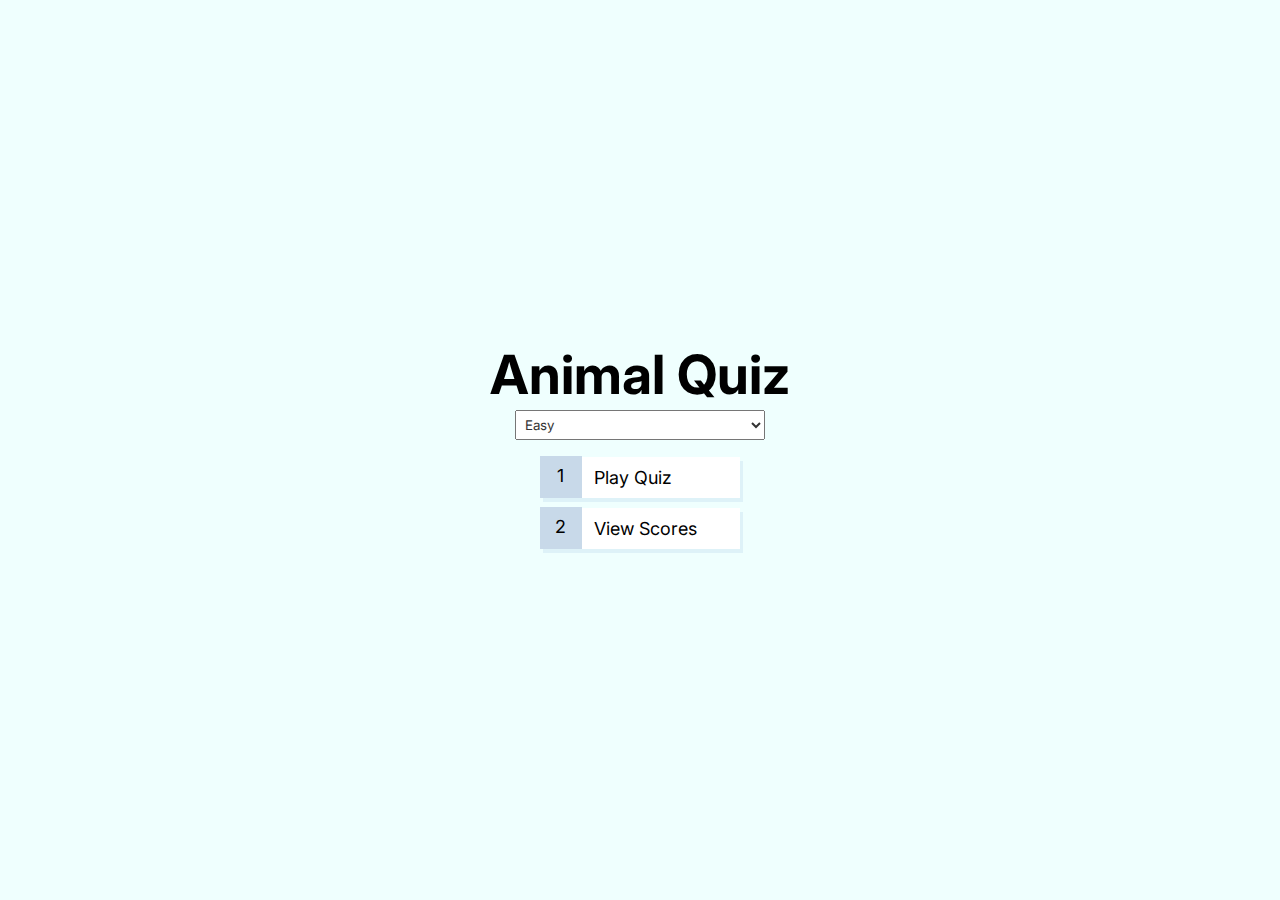
<file: index.html>
<!DOCTYPE html>
<html lang="en">
  <head>
    <meta charset="UTF-8" />
    <meta name="viewport" content="width=device-width, initial-scale=1.0" /> <!-- Set webpage viewport -->
    <meta http-equiv="X-UA-Compatible" content="ie=edge" />
    <title>Animal Quiz</title> <!-- Change Webpage Title -->
    <link rel="stylesheet" href="app.css" /> <!-- Link CSS File -->
  </head>
  <body>  <!-- The body element represents the main content area of the HTML document. -->
    <div class="container"> <!-- The container div provides a layout container for the content. -->
      <select id="difficultyDropdown">  <!-- The select element with id "difficultyDropdown" represents a dropdown menu for selecting the difficulty level. -->
        <option value="easy">Easy</option>   <!-- The option element represents an option in the dropdown menu, with the value "easy" and the label "Easy". -->
        <option value="medium">Medium</option> <!-- The option element represents an option in the dropdown menu, with the value "medium" and the label "Medium". -->
        <option value="hard">Hard</option> <!-- The option element represents an option in the dropdown menu, with the value "hard" and the label "Hard". -->
      </select>
      <div id="home" class="flex-center flex-column"> <!-- The home div represents the main content of the home page and uses flexbox for centering and column alignment. -->
        <h1>Animal Quiz</h1> <!-- The h1 element displays the heading "Animal Quiz". -->
        <a  id="startgame" class="btn" href="./game.html">Play Quiz <!-- The link element with id "startgame" serves as a button for starting the quiz and links to the "game.html" page. -->
          <div class="rectangle1"><p>1</p></div>
        </a>
        <a class="btn" href="./highscores.html">View Scores  <!-- The link element serves as a button for viewing the high scores and links to the "highscores.html" page. -->
          <div class="rectangle1"><p>2</p></div>
        </a>
      </div>
    </div>
  </body>
  <script src="app.js"></script> <!-- Link JavaScript File -->
</html>
</file>
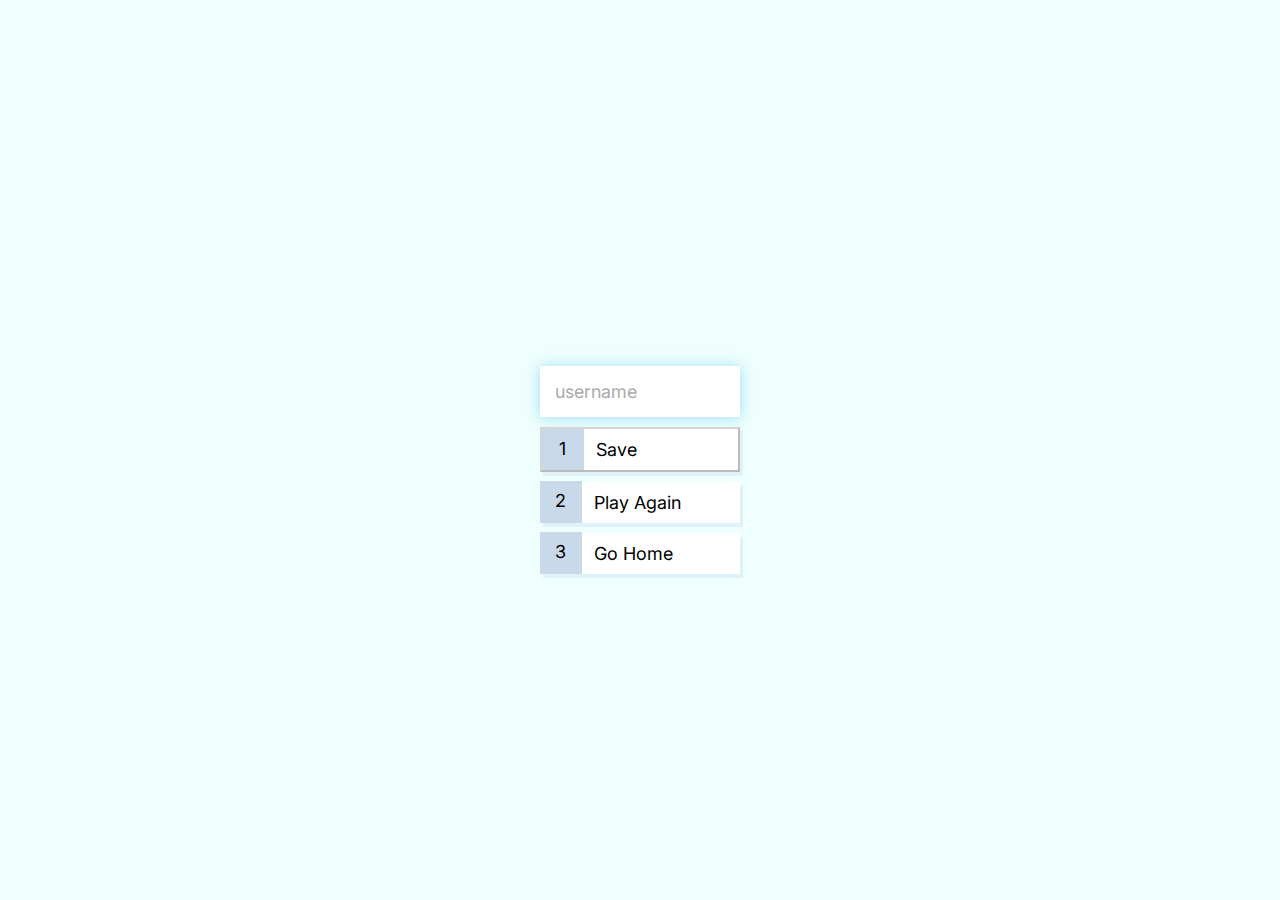
<file: end.html>
<!DOCTYPE html>
<html lang="en">
  <head>
    <meta charset="UTF-8" />
    <meta name="viewport" content="width=device-width, initial-scale=1.0" />
    <meta http-equiv="X-UA-Compatible" content="ie=edge" />
    <title>Congrats!</title>
    <link rel="stylesheet" href="app.css" />
  </head>
  <body>
    <div class="container">
      <div id="end" class="flex-center flex-column">
        <h1 id="finalScore"></h1>
        <form>
          <input
            type="text"
            name="username"
            id="username"
            placeholder="username"
          />
          <button
            type="submit"
            class="btn"
            id="saveScoreBtn"
            onclick="saveHighScore(event)"
            disabled
          >
          <div class="rectangle1 btnrectangle"><p>1</p></div>
            Save
          </button>
        </form>
        <a class="btn" href="/game.html">Play Again

          <div class="rectangle1"><p>2</p></div>
        </a>
        <a class="btn" href="/">Go Home

          <div class="rectangle1"><p>3</p></div>
        </a>
      </div>
    </div>
    <script src="end.js"></script>
  </body>
</html>
</file>
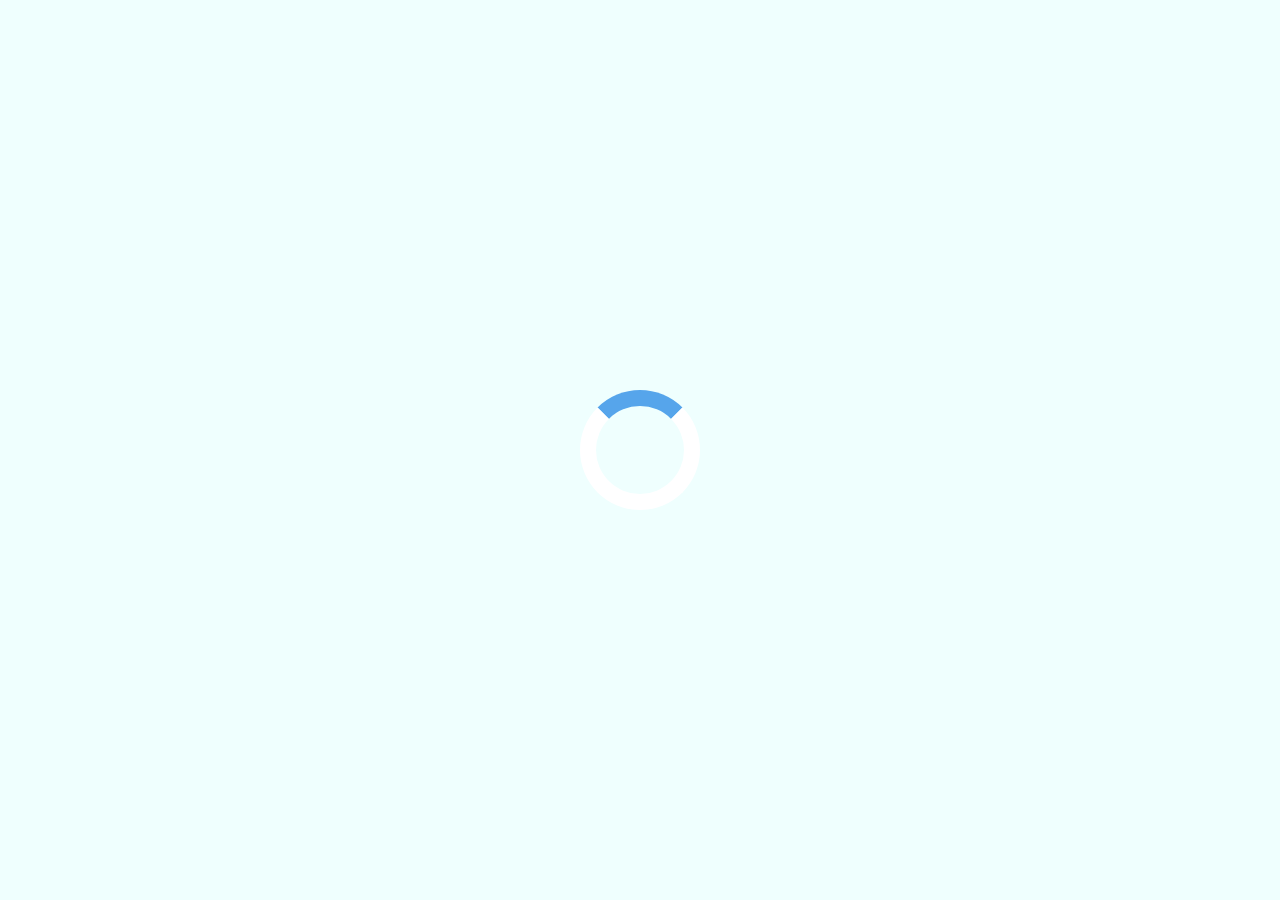
<file: game.html>
<!DOCTYPE html>
<html lang="en">
  <head>
    <meta charset="UTF-8" />
    <meta name="viewport" content="width=device-width, initial-scale=1.0" />
    <meta http-equiv="X-UA-Compatible" content="ie=edge" />
    <title>Quick Quiz - Play</title>
    <link rel="stylesheet" href="app.css" />
    <link rel="stylesheet" href="game.css" />
  </head>
  <body>
    <div class="container">
      <div id="loader"></div>
      <div id="game" class="justify-center flex-column hidden">
        <div id="hud">
          
          <div id="hud-item" class="totalscore">
            <p class="hud-prefix score-wrapper">
              Score: <span id="score">0</span>
            </p>
          </div>
          <div id="hud-item" class="questionscore">
            <p id="progressText" class="hud-prefix">
              Question
            </p>
          </div>
          <div id="hud-item">
            <div id="progressBar">
              <div id="progressBarFull"></div>
            </div>
          </div>
        </div>
        <h2 id="question"></h2>
        <div class="choice-container">
          <p class="choice-prefix">1</p>
          <p class="choice-text" data-number="1"></p>
        </div>
        <div class="choice-container">
          <p class="choice-prefix">2</p>
          <p class="choice-text" data-number="2"></p>
        </div>
        <div class="choice-container">
          <p class="choice-prefix">3</p>
          <p class="choice-text" data-number="3"></p>
        </div>
        <div class="choice-container">
          <p class="choice-prefix">4</p>
          <p class="choice-text" data-number="4"></p>
        </div>
      </div>
      <div id="textstatus">Correct! Good Job</div>

    </div>
    <script src="game.js"></script>
  </body>
</html>
</file>
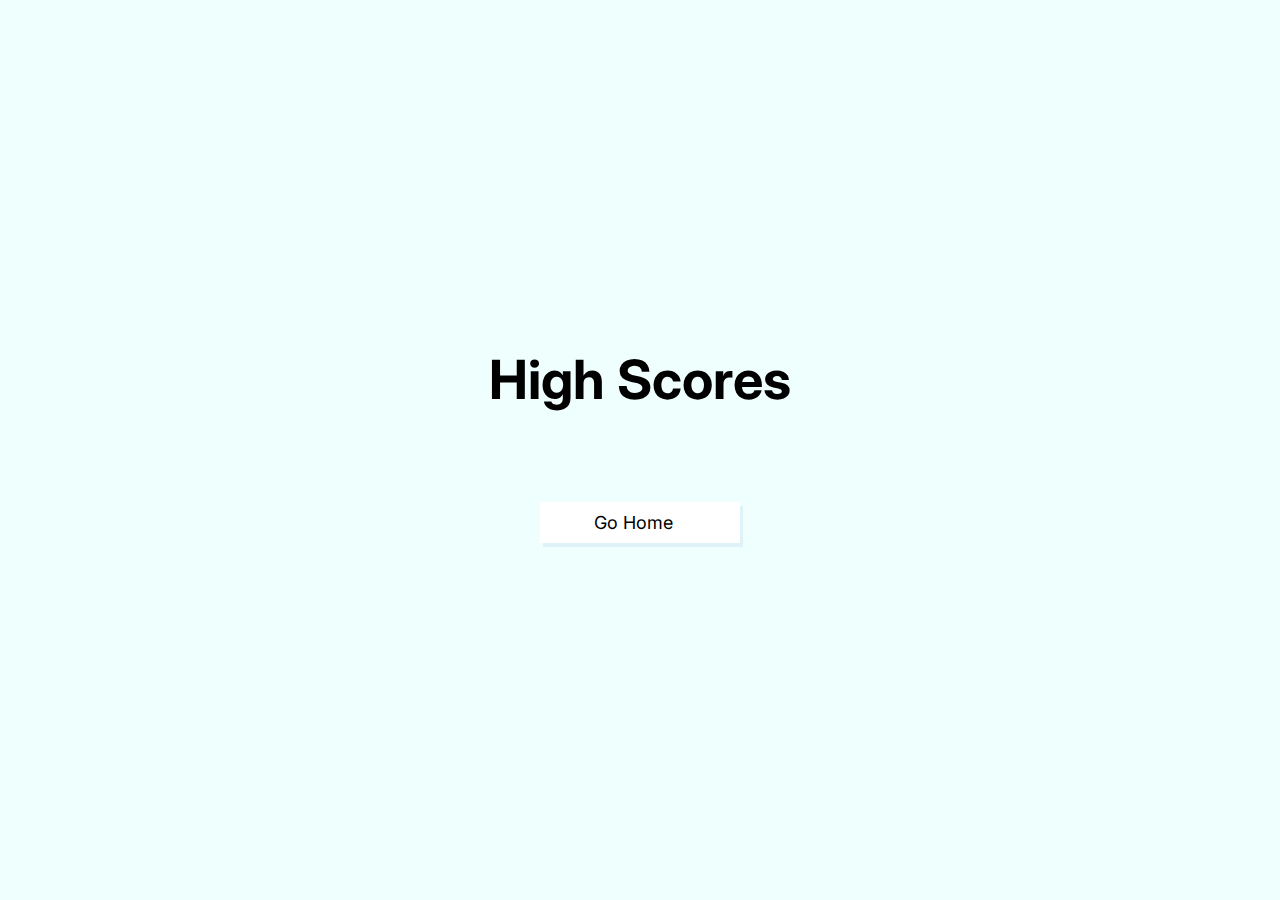
<file: highscores.html>
<!DOCTYPE html>
<html lang="en">
  <head>
    <meta charset="UTF-8" />
    <meta name="viewport" content="width=device-width, initial-scale=1.0" /> <!-- Set webpage viewport -->
    <meta http-equiv="X-UA-Compatible" content="ie=edge" />
    <title>High Scores</title> <!-- Change Webpage Title -->
    <link rel="stylesheet" href="app.css" /> <!-- Link CSS File -->
    <link rel="stylesheet" href="highscores.css" /> <!-- Link CSS File -->
  </head>
  <body> <!-- The body element represents the main content area of the HTML document. -->
    <div class="container"><!-- The h1 element with id "finalScore" displays the heading "High Scores". -->
      <div id="highScores" class="flex-center flex-column"> <!-- The h1 element with id "finalScore" displays the heading "High Scores". -->
        <h1 id="finalScore">High Scores</h1> <!-- The h1 element with id "finalScore" displays the heading "High Scores". -->
        <ul id="highScoresList"></ul> <!-- The ul element with id "highScoresList" represents an unordered list where the high scores will be displayed. -->
        <a class="btn" href="/">Go Home</a>  <!-- The anchor element with class "btn" serves as a button for navigating back to the home page. -->
      </div>
    </div>
    <script src="highscores.js"></script> <!-- Link JavaScript File -->
  </body>
</html>
</file>
<file: app.css>
@import url('https://fonts.googleapis.com/css2?family=Inter:wght@100;200;300;400;500;600;700;800;900&display=swap');

:root {
  background-color: #EFFFFE;
  font-size: 62.5%;
}

* {
  box-sizing: border-box;
  font-family: 'Inter', sans-serif;
  margin: 0;
  padding: 0;
  color: #333;
}

h1,
h2,
h3,
h4 {
  margin-bottom: 1rem;
}

h1 {
  font-size: 5.4rem;
  color: #000000;
  margin-bottom: 5rem;
}

h1 > span {
  font-size: 2.4rem;
  font-weight: 400;
}

h2 {
  font-size: 4.2rem;
  margin-bottom: 4rem;
  font-weight: 700;
}

h3 {
  font-size: 2.8rem;
  font-weight: 500;
}

/* UTILITIES */

.container {
  width: 100vw;
  height: 100vh;
  display: flex;
  justify-content: center;
  align-items: center;
  max-width: 80rem;
  margin: 0 auto;
  padding: 2rem;
}

.container > * {
  width: 100%;
}

.flex-column {
  display: flex;
  flex-direction: column;
}

.flex-center {
  justify-content: center;
  align-items: center;
}

.justify-center {
  justify-content: center;
}

.text-center {
  text-align: center;
}

.hidden {
  display: none;
}

/* BUTTONS */
.btn {
  font-size: 1.8rem;
  padding: 1rem 0;
  width: 20rem;
  text-align: left;
  text-indent: 3em;
  /* border: 0.1rem solid #56a5eb; */
  margin-bottom: 1rem;
  text-decoration: none;
  color: #000000;
  background-color: white;

  background: #FFFFFF;
  box-shadow: 3px 4px 0px rgba(172, 203, 233, 0.25);
  transition: 0.23s ease-in-out;
}

#saveScoreBtn{
  text-align: left;
  text-indent: 3em;
}

.btn:hover {
  cursor: pointer;
  /* box-shadow: 0 0.4rem 1.4rem 0 rgba(86, 185, 235, 0.5); */
  box-shadow: 4px 5px 0px rgba(30, 131, 231, 0.25);
  transform: translateY(-0.1rem);
  transition: transform 150ms;
  transition: 0.23s ease-in-out;
}

.btn[disabled]:hover {
  cursor: not-allowed;
  box-shadow: none;
  transform: none;
}

.rectangle1{
  text-align: center;
  text-indent: -0.1em;
  position: absolute;
  background-color: #C8D9E9;
  margin-top: -3.2rem;
  height: 42px;
  width: 42px;
}

.btnrectangle{
  margin-top:-1rem;
  height: 41px;
}

.rectangle1 p{
  color:black;
  margin-top:0.5em;
}

/* FORMS */
form {
  width: 100%;
  display: flex;
  flex-direction: column;
  align-items: center;
}

input {
  margin-bottom: 1rem;
  width: 20rem;
  padding: 1.5rem;
  font-size: 1.8rem;
  border: none;
  box-shadow: 0 0.1rem 1.4rem 0 rgba(86, 185, 235, 0.5);
}

input::placeholder {
  color: #aaa;
}

/* Combo Box */
/* Max Width is used since width is determined by item size */
select{
  display:flex;
  position: absolute;
  margin-bottom:5rem;
  max-width: 250px; 
  padding:0.5rem;
}
</file>
<file: game.css>
.choice-container {
  display: flex;
  justify-self: center;
  align-self: center;
  margin-bottom: 1rem;
  width: 50%;
  font-size: 1.8rem;
  border: 0.1rem solid rgb(86, 165, 235, 0.25);
  background-color: white;
  box-shadow: 3px 4px 0px rgba(172, 203, 233, 0.25);
}

.choice-container:hover {
  cursor: pointer;
  box-shadow: 4px 5px 0px rgba(172, 203, 233, 0.25);
  transform: translateY(-0.1rem);
  transition: transform 150ms;
  transition: 0.23s ease-in-out;
}

.choice-prefix {
  padding: 1.5rem 2.0rem;
  background-color: #C8D9E9;
  color: rgb(0, 0, 0);
}

.choice-text {
  padding: 1.5rem;
  width: 100%;
}

.correct {
  background-color: #87FDD2;
}

.incorrect {
  background-color: #FF7979;
}

/* HUD */

#hud {
  display: flex;
  position: absolute;
  margin-top:65vh;
  margin-left:-12rem;
  background-color: white;
  min-height: 80px;
  max-height: 80px;
  width: 1000px;
  border-radius: 2rem;

  justify-content: center;
}

#question{
  display:flex;
  justify-self: center;
  align-self: center;
}

.questionscore{
  position: absolute;
  margin-top:3rem;
  margin-right:80rem;
}

.hud-prefix {
  text-align: left;
  font-size: 2rem;
}

.hud-main-text {
  text-align: center;
}

.score-wrapper{
  margin-top:3rem;
}

#progressBar {
  position: absolute;
  margin-left:22rem;
  width: 20rem;
  height: 2rem;
  /* border: 0.3rem solid #56a5eb; */
  background-color: #E6E6E6;
  border-radius: 1rem;
  margin-top: 3rem;
}

#progressBarFull {
  height: 2rem;
  margin-left:-1px;
  /* margin-top:-1px; */
  background-color: #92E0EB;
  border-radius: 1rem;
  width: 0%;
}

/* LOADER */
#loader {
  border: 1.6rem solid white;
  border-radius: 50%;
  border-top: 1.6rem solid #56a5eb;
  width: 12rem;
  height: 12rem;
  animation: spin 2s linear infinite;
}

#textstatus{
  display:flex;
  display: none;
  justify-self: center;
  align-self: center;
  font-size: 16px;
  background-color: #87FDD2;
  width: 150px;
  padding: 0.5rem;
  position: absolute;
  border-radius: 0.5rem;
  margin-top:42vh;
}

#textstatus.incorrect{
  display:flex;
  display: none;
  justify-self: center;
  align-self: center;
  font-size: 16px;
  background-color: #fd8787;
  width: 150px;
  padding: 0.5rem;
  position: absolute;
  border-radius: 0.5rem;
  margin-top:42vh;
}



@keyframes spin {
  0% {
    transform: rotate(0deg);
  }
  100% {
    transform: rotate(360deg);
  }
}



@media only screen and (min-device-width: 481px) and (max-device-width: 1024px) and (orientation:portrait) {
  #hud{
    width: 730px;
    margin-left:2rem;
  }
  .questionscore{
    margin-right:55rem;
  }
  #progressBar {
    margin-left:10rem;
  }
  .container{
    margin-top:-20vh;
  }

}

@media only screen and (min-device-width: 481px) and (max-device-width: 1180px) and (orientation:landscape) {
  #hud{
    margin-top:80vh;
  }
  #textstatus{
    margin-top:60vh;
  }
  #textstatus.incorrect{
    margin-top:60vh;
  }
  .container{
    margin-top:-10vh;
  }
}
</file>
<file: highscores.css>
#highScoresList {
  list-style: none;
  padding-left: 0;
  margin-bottom: 4rem;
}

.high-score {
  font-size: 2.8rem;
  margin-bottom: 0.5rem;
}

.high-score:hover {
  transform: scale(1.025);
}
</file>
